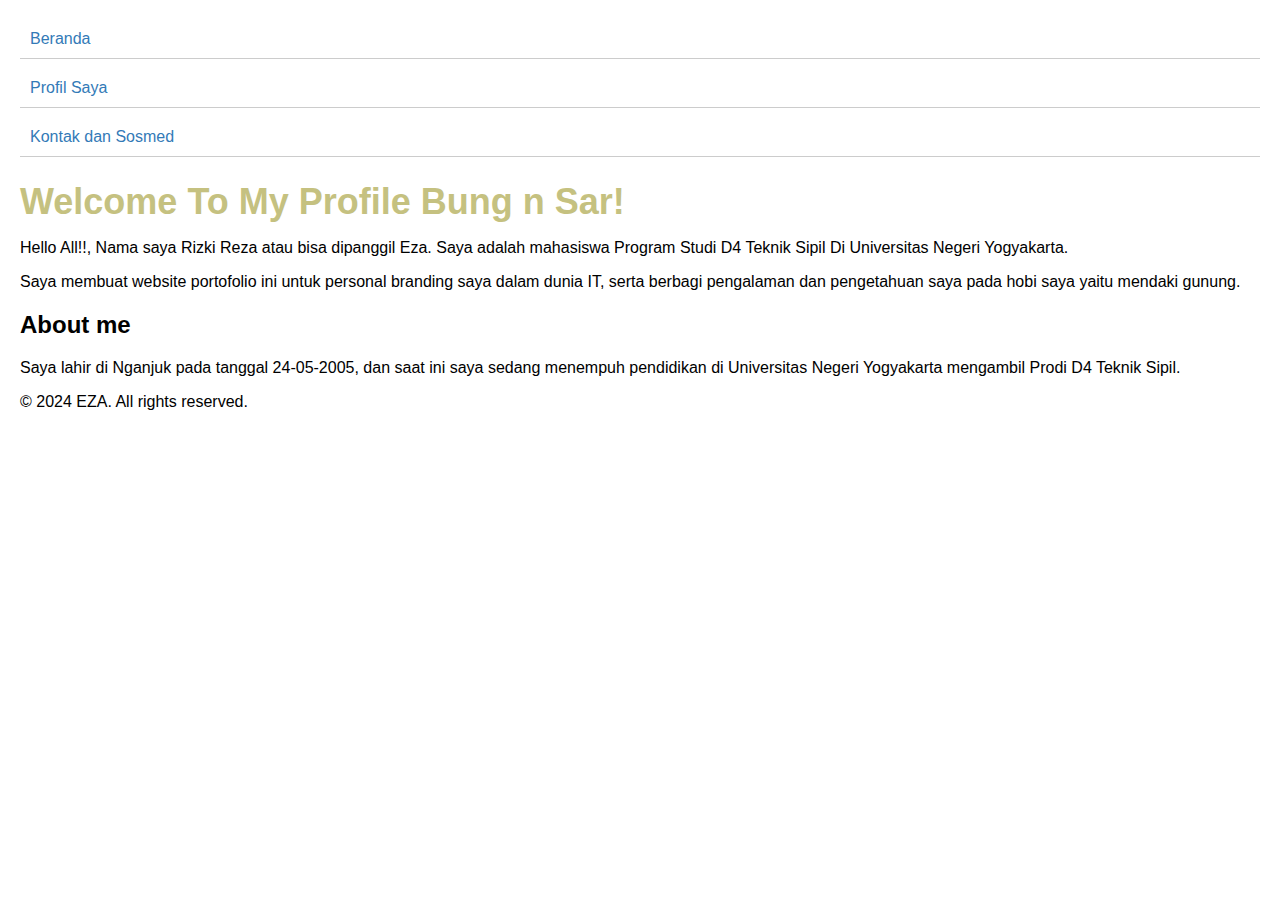
<file: indexxxTA.html>
<!-- index.html -->

<!DOCTYPE html>
<html lang="en">
<head>
    <meta charset="UTF-8">
    <meta name="viewport" content="width=device-width, initial-scale=1.0">
    <title>Beranda | Tiska Berlian</title>
    <link rel="stylesheet" href="ezaTA.css"/>
</head>
<body>
    <header>
        <nav>
            <ul>
                <li><a href="index.html">Beranda</a></li>
                <li><a href="about.html">Profil Saya</a></li>
                <li><a href="contact.html">Kontak dan Sosmed</a></li>
            </ul>
        </nav>
    </header>
    <main>
        <section>
            <h1>Welcome To My Profile Bung n Sar!</h1>
            <p>Hello All!!, Nama saya Rizki Reza atau bisa dipanggil Eza. Saya adalah mahasiswa Program Studi D4 Teknik Sipil Di Universitas Negeri Yogyakarta.</p>
            <p>Saya membuat website portofolio ini untuk personal branding saya dalam dunia IT, serta berbagi pengalaman dan pengetahuan saya pada hobi saya yaitu mendaki gunung.</p>
        </section>
        <section>
            <h2>About me </h2>
            <p>Saya lahir di Nganjuk pada tanggal 24-05-2005, dan saat ini saya sedang menempuh pendidikan di Universitas Negeri Yogyakarta mengambil Prodi D4 Teknik Sipil.</p>
        </section>
    </main>
    <footer>
        <p>&copy; 2024 EZA. All rights reserved.</p>
    </footer>
</body>
</html>
</file>
<file: ezaTA.css>
/* style.css */

/* Global styles */
body {
    font-family: Arial, sans-serif;
    margin: 20px;
  }
  
  h1 {
    color: #c5c180;
    font-size: 36px;
    margin-bottom: 10px;
  }
  
  hr {
    border: none;
    border-top: 1px solid #873838;
    margin: 20px 0;
  }
  
  /* Image styles */
  img {
    border-radius: 10px;
    margin: 20px;
  }
  
  /* Link styles */
  a {
    text-decoration: none;
    color: #337ab7;
  }
  
  a:hover {
    color: #23527c;
  }
  
  /* List styles */
  ul {
    list-style: none;
    padding: 0;
    margin: 0;
  }
  
  li {
    margin-bottom: 10px;
  }
  
  li a {
    display: block;
    padding: 10px;
    border-bottom: 1px solid #ccc;
  }
  
  li a:hover {
    background-color: #f5f5f5;
  }
</file>
